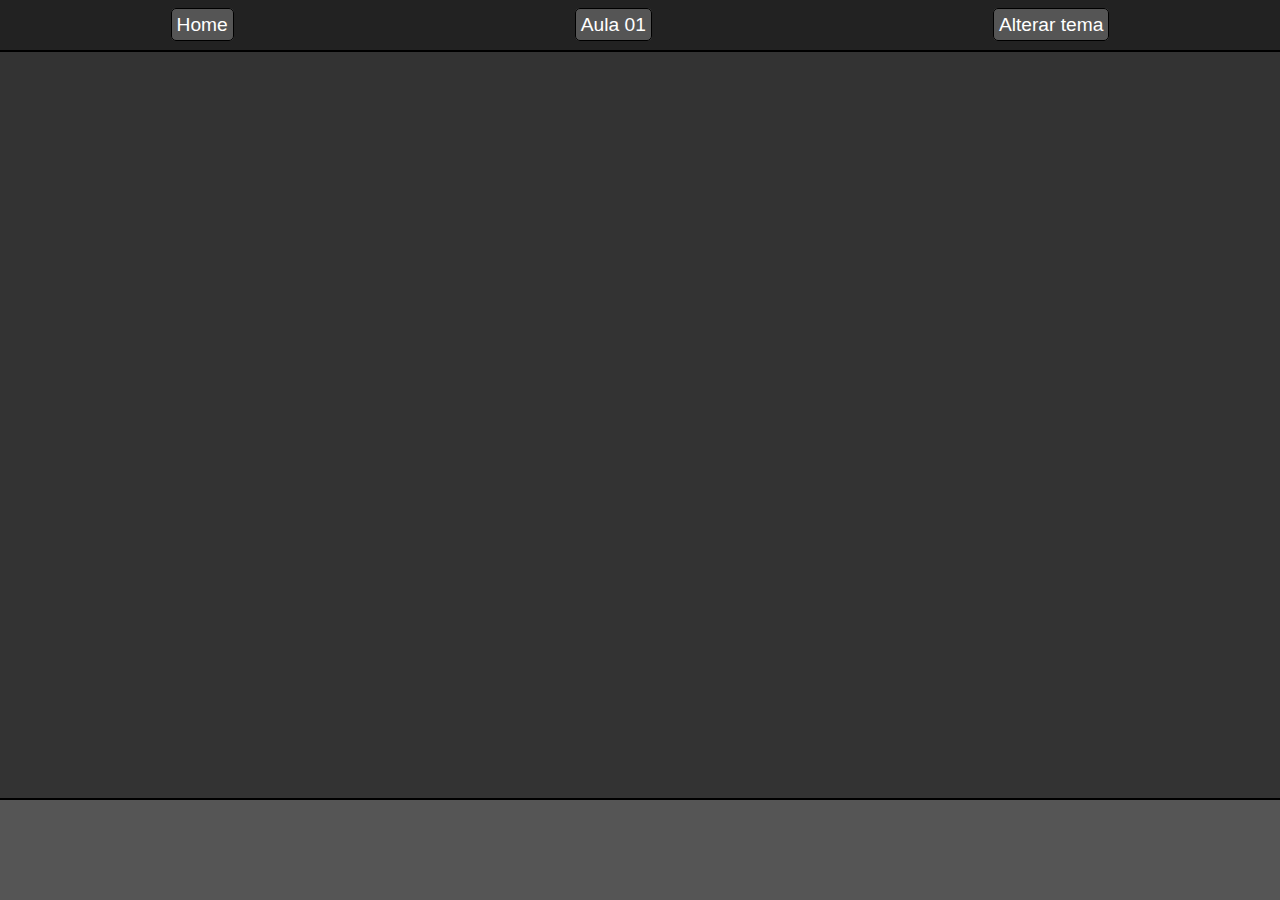
<file: index.html>
<!DOCTYPE html>
<html lang="pt-br" data-theme="dark">
<head>
    <meta charset="UTF-8">
    <meta http-equiv="X-UA-Compatible" content="IE=edge">
    <meta name="viewport" content="width=device-width, initial-scale=1.0">
    <title>Mentoria</title>
    <link rel="stylesheet" href="./css/index.css">
</head>
<body>

    <nav>
        <ul>
            <li><a href="./index.html">Home</a></li>
            <li><a href="./aula01.html">Aula 01</a></li>
            <li><label for="theme">Alterar tema</label><input type="checkbox" name="theme" id="theme"></li>
        </ul>
    </nav>
    <main></main>
    <footer></footer>

    <script src="./js/index.js"></script>
</body>
</html>
</file>
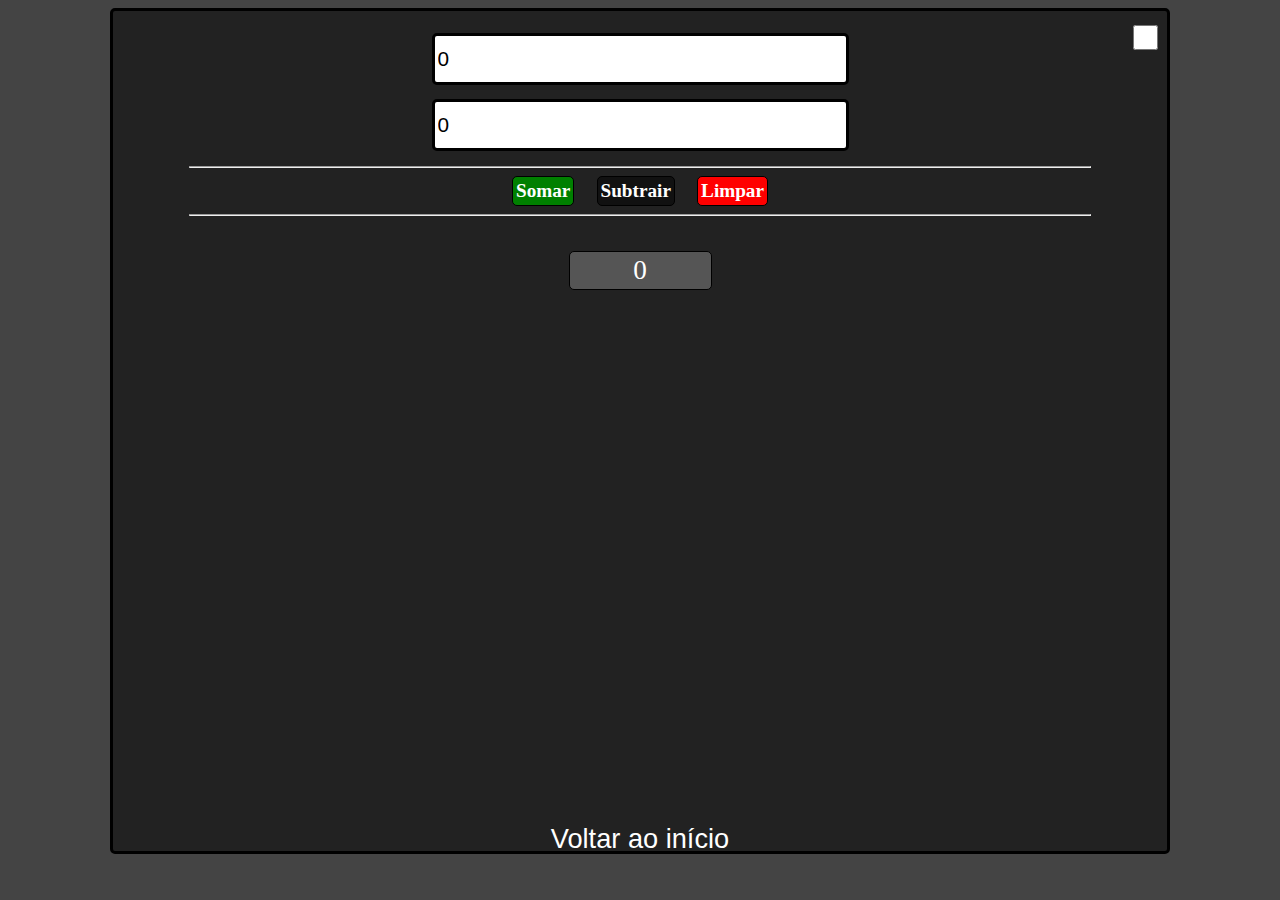
<file: aula01.html>
<!DOCTYPE html>
<html lang="pt-br" data-theme="dark">
<head>
    <meta charset="UTF-8">
    <meta http-equiv="X-UA-Compatible" content="IE=edge">
    <meta name="viewport" content="width=device-width, initial-scale=1.0">
    <title>Aula 01</title>
    <link rel="stylesheet" href="./css/aula01.css">
</head> 
<body>
    
    
    <form onchange="evento()">

        <input type="checkbox" id="theme"></input>

        <input type="text" inputmode="numeric" id="num_um" value="0">
        <input type="text" inputmode="numeric" id="num_dois" value="0">
        
        <hr>

        <div class="opcoes">
                    
            <label for="soma" id="somar" class="ativo">Somar</label>
            <input type="radio" name="operation" id="soma" checked>
            
            <label for="sub" id="subs">Subtrair</label>
            <input type="radio" name="operation" id="sub">

            <label for="limpa" onclick="limpar()" id="limpar">Limpar</label>
            <input type="radio" name="limpar" id="limpa">
            
        </div>
        
        <hr>
        
        <p id="res">0</p>

        <a href="./index.html">Voltar ao início</a>

    </form>


    <script src="./js/aula01.js"></script>
</body>
</html>
</file>
<file: css/index.css>
html[data-theme=light] {
    --color: #000;
    --background: #fff;
    --a--background: #76b2ff;
    --a--border: #103566;
    --nav--background: #2477E6;
    --ul--border: #103566;
}

html[data-theme=dark] {
    --color: #fff;
    --background: #333;
    --a--background: #555;
    --a--border: #000;
    --nav--background: #222;
    --ul--border: #000;
}

* {
    margin: 0;
    padding: 0;
    user-select: none;
    font-family: Arial, Helvetica, sans-serif;
}

body {
    background-color: var(--background);
}

a {
    text-decoration: none;
}

a, label[for=theme]{
    color: var(--color);
    background-color: var(--a--background);
    padding: 5px;
    border: 1.7px solid var(--a--border);
    border-radius: 5px;
    font-size: 1.2rem;

}

ul {
    display: flex;
    justify-content: space-around;
    align-items: center;
    height: 50px;
    background-color: var(--nav--background);
    border-bottom: 2px solid var(--ul--border);
}

li {
    list-style: none;
}

label[for=theme] {
    background-color: var(--a--background);
}

input {
    display: none;
}

footer {
    border-top: 2px solid var(--ul--border);
    color: var(--color);
    background-color: var(--a--background);
    position: absolute;
    width: 100%;
    bottom: 0;
    min-height: 100px;
    display: grid;
    grid-template-columns: 1fr 1fr 1fr;
}

footer > div {
    position: relative;
    justify-content: center;
    align-items: center;
    border-right: 2px solid var(--ul--border);
}
</file>
<file: css/aula01.css>
html[data-theme=dark]{
    --body-background: #444;
    --form-background: #222;
    --color: #fff;
    --option-color: #111;
    --res-background: #555;
    --ativo: green;
}

html[data-theme=light]{
    --body-background: #fff;
    --form-background: #333d10;
    --color: #000;
    --option-color: #cbe54e;
    --res-background: #bfeb5b;
    --ativo: #293a5f;
}

body {
    background-color: var(--body-background);
    display: flex;
    align-items: center;
}

form {
    display: flex;
    background-color: var(--form-background);
    width: 80vw;
    min-height: 90vh;
    margin: 0 auto;
    padding: 15px;
    align-items: center;
    flex-direction: column;
    border: 3px solid #000;
    border-radius: 5px;
}

input {
    margin: 7px;
    display: block;
    width: 45vh;
    height: 40px;
    border-radius: 5px;
    border: 3px solid #000;
    padding: 3px;
    font-size: 1.3rem;
}

input:focus {
    outline: none;
    transform: scale(1.02);
}

label {
    padding: 3px;
    color: var(--color);
    font-weight: bolder;
    font-size: 1.2rem;
    border: 1.3px solid #000;
    border-radius: 5px;
}

label, input[type=radio] {
    user-select: none;
}

input[type=radio] {
    display: none;
}

hr {
    width: 100vh;
}

a {
    position: absolute;
    bottom: 5vh;
    color: #fff;
    font-size: 1.7rem;
    text-decoration: none;
    font-family: Arial, Helvetica, sans-serif;
}

#somar, #subs{
    background-color: var(--option-color);
}

#limpar {
    background-color: #f00;
}

#res {
    background-color: var(--res-background);
    min-width: 15vh;
    min-height: none;
    text-align: center;
    color: var(--color);
    font-size: 1.7rem;
    padding: 3px;
    border: 1.7px solid #000;
    border-radius: 5px;
}

#theme {
    position: fixed;
    height: 25px;
    width: 25px;
    right: 9%;
    top: 2%;
}

.opcoes {
    display: flex;
    flex-direction: row;
    justify-content: space-between;
    min-width: 20vw;
}

.ativo {
    background-color: var(--ativo) !important;
}
</file>
